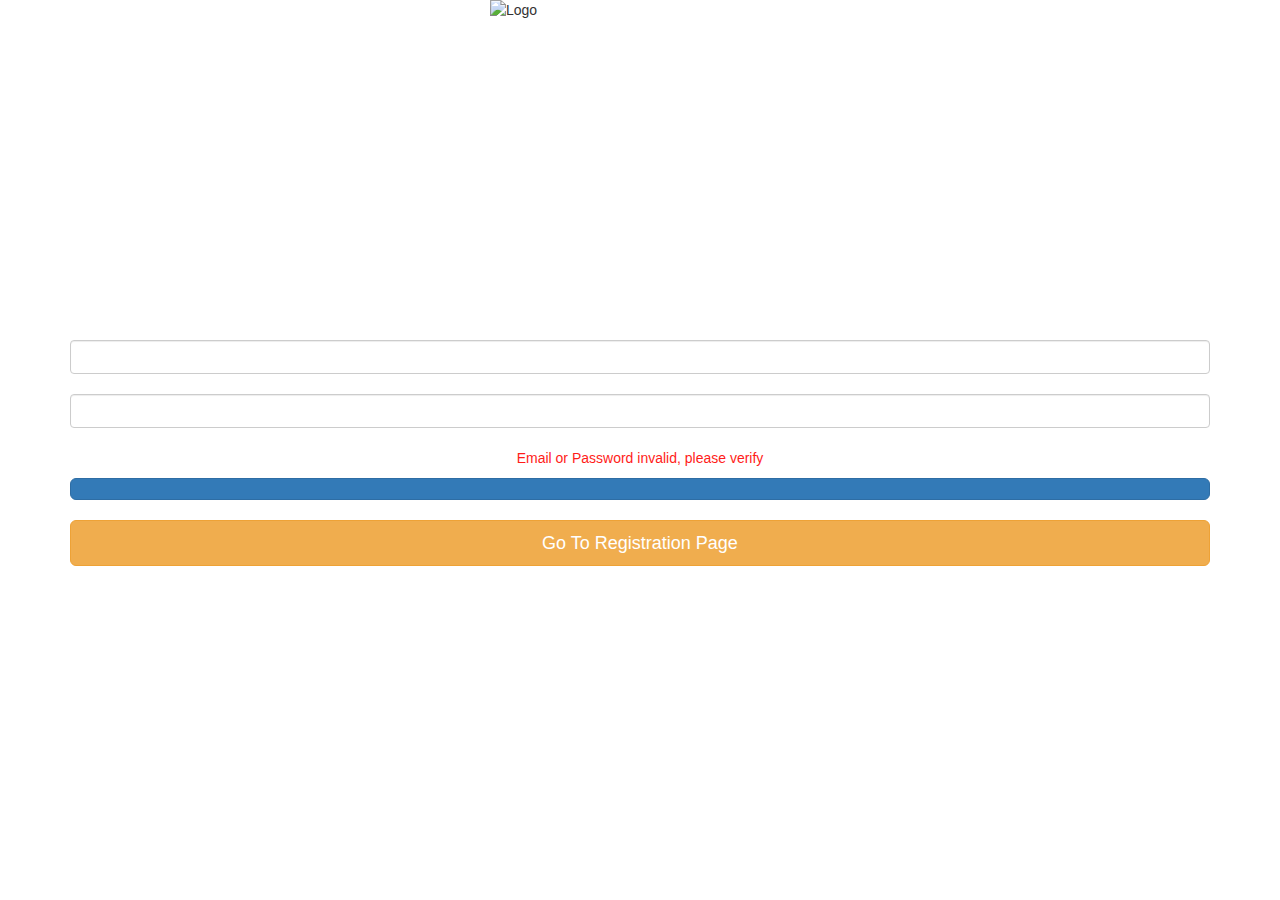
<file: bin/templates/loginpage.html>
<!DOCTYPE html>
<html xmlns="http://www.w3.org/1999/xhtml" xmlns:th="http://www.thymeleaf.org">
<head>
	<title>Spring Security Tutorial</title>
	<link rel="stylesheet" type="text/css" th:href="@{/css/login.css}" />
	<link rel="stylesheet" href="https://maxcdn.bootstrapcdn.com/bootstrap/3.3.7/css/bootstrap.min.css"/>
  	<script src="https://ajax.googleapis.com/ajax/libs/jquery/3.1.1/jquery.min.js"></script>
  	<script src="https://maxcdn.bootstrapcdn.com/bootstrap/3.3.7/js/bootstrap.min.js"></script>
</head>
<body>
	<div class="container">
		<img th:src="@{/images/login.jpg}" class="img-responsive center-block" width="300" height="300" alt="Logo" />
		<form th:action="@{/login}" method="POST" class="form-signin">
			<h3 class="form-signin-heading" th:text="Welcome"></h3>
			<br/>
			 
			<input type="text" id="email" name="email"  th:placeholder="Email"
				class="form-control" /> <br/> 
			<input type="password"  th:placeholder="Password"
				id="password" name="password" class="form-control" /> <br /> 
				
			<div align="center" th:if="${param.error}">
				<p style="font-size: 20; color: #FF1C19;">Email or Password invalid, please verify</p>
			</div>
			<button class="btn btn-lg btn-primary btn-block" name="Submit" value="Login" type="Submit" th:text="Login"></button>
			<br/>
			<a th:href="@{/registration}" class="btn btn-lg btn-warning btn-block" >
			 Go To Registration Page 
			</a>
		</form>
		
	</div>
</body>
</html>
</file>
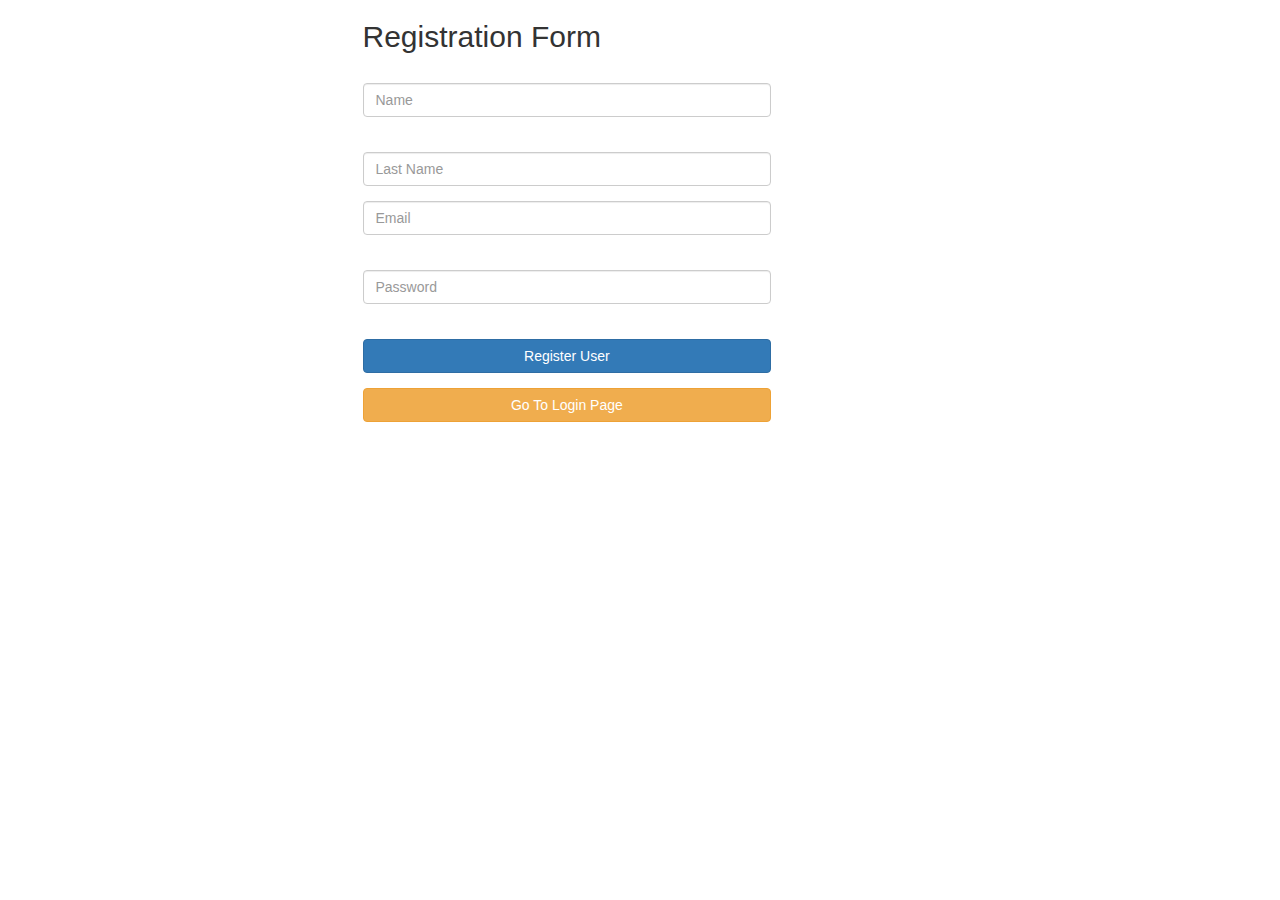
<file: bin/templates/registration.html>
<!DOCTYPE html>
<html lang="en" xmlns="http://www.w3.org/1999/xhtml"
	xmlns:th="http://www.thymeleaf.org">
<head>
	<title>Registration Form</title>
	<link rel="stylesheet" type="text/css" th:href="@{/css/registration.css}" />
	<link rel="stylesheet" href="https://maxcdn.bootstrapcdn.com/bootstrap/3.3.7/css/bootstrap.min.css"/>
  	<script src="https://ajax.googleapis.com/ajax/libs/jquery/3.1.1/jquery.min.js"></script>
  	<script src="https://maxcdn.bootstrapcdn.com/bootstrap/3.3.7/js/bootstrap.min.js"></script>
</head>
<body>
	<div class="container">
		<div class="row">
			<div class="col-md-6 col-md-offset-3">
				<form autocomplete="off" action="#" th:action="@{/registration}"
					th:object="${user}" method="post" class="form-horizontal"
					role="form">
					<h2>Registration Form</h2>
					<div class="form-group">
						<div class="col-sm-9">
						<label th:if="${#fields.hasErrors('name')}" th:errors="*{name}"
								class="validation-message"></label>
						<input type="text" th:field="*{name}" placeholder="Name"
								class="form-control" /> 
						</div>
					</div>

					<div class="form-group">
						<div class="col-sm-9">
						<label	th:if="${#fields.hasErrors('lastName')}" th:errors="*{lastName}"
								class="validation-message"></label>
							<input type="text" th:field="*{lastName}"
								placeholder="Last Name" class="form-control" /> 
						</div>
					</div>
					<div class="form-group">
						<div class="col-sm-9">
							<input type="text" th:field="*{email}" placeholder="Email"
								class="form-control" /> <label
								th:if="${#fields.hasErrors('email')}" th:errors="*{email}"
								class="validation-message"></label>
						</div>
					</div>
					<div class="form-group">
						<div class="col-sm-9">
							<input type="password" th:field="*{password}"
								placeholder="Password" class="form-control" /> <label
								th:if="${#fields.hasErrors('password')}" th:errors="*{password}"
								class="validation-message"></label>
						</div>
					</div>

					<div class="form-group">
						<div class="col-sm-9">
							<button type="submit" class="btn btn-primary btn-block">Register User</button>
						</div>
					</div>
					
					<div class="form-group">
						<div class="col-sm-9">
							<a th:href="@{/}" class="btn btn-warning btn-block" >
								 Go To Login Page 
							</a>	
						</div>
					</div>
					
					<span th:utext="${successMessage}"></span>
					
					
				</form>
			</div>
		</div>
	</div>

</body>
</html>
</file>
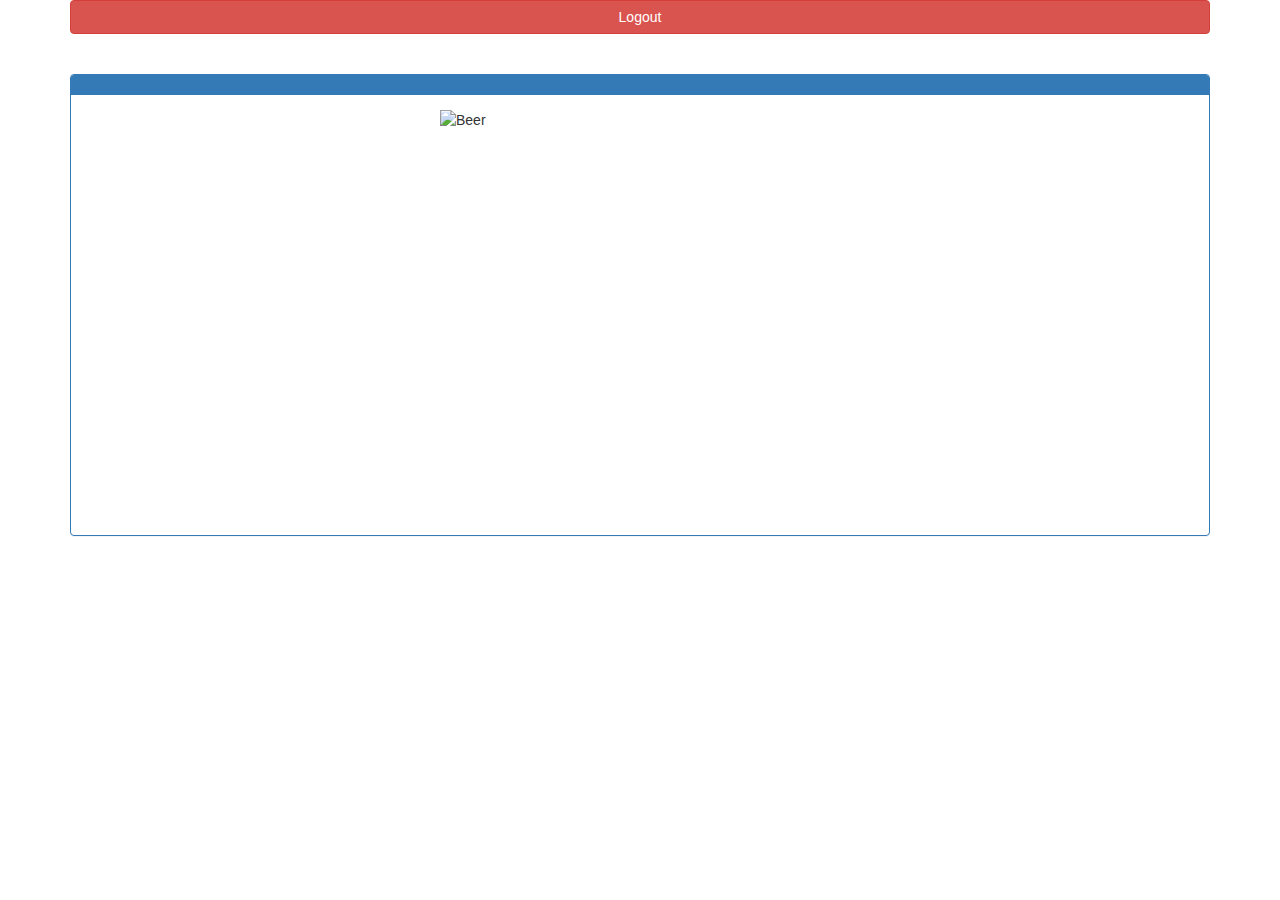
<file: bin/templates/admin/home.html>
<!DOCTYPE html>
<html xmlns="http://www.w3.org/1999/xhtml"
	xmlns:th="http://www.thymeleaf.org">

<head>
<title>Admin Page</title>
<link rel="stylesheet" type="text/css" th:href="@{/css/home.css}" />
<link rel="stylesheet" href="https://maxcdn.bootstrapcdn.com/bootstrap/3.3.7/css/bootstrap.min.css"/>
<script	src="https://ajax.googleapis.com/ajax/libs/jquery/3.1.1/jquery.min.js"></script>
<script	src="https://maxcdn.bootstrapcdn.com/bootstrap/3.3.7/js/bootstrap.min.js"></script>
</head>

<body>
	<div class="container">
	
		<a th:href="@{/logout}" class="btn btn-md btn-danger btn-block">
			Logout 
		</a>    
		
		<div class="panel-group" style="margin-top:40px">
			<div class="panel panel-primary">
				<div class="panel-heading">
					<span th:utext="${userName}"></span>
				</div>
				<div class="panel-body">
					<img th:src="@{/images/beer.jpg}" class="img-responsive center-block" width="400" height="400" alt="Beer" /> 
				</div>
				<p class="admin-message-text text-center" th:utext="${adminMessage}"></p>
			</div>
		</div>
		
	</div>
</body>
</html>
</file>
